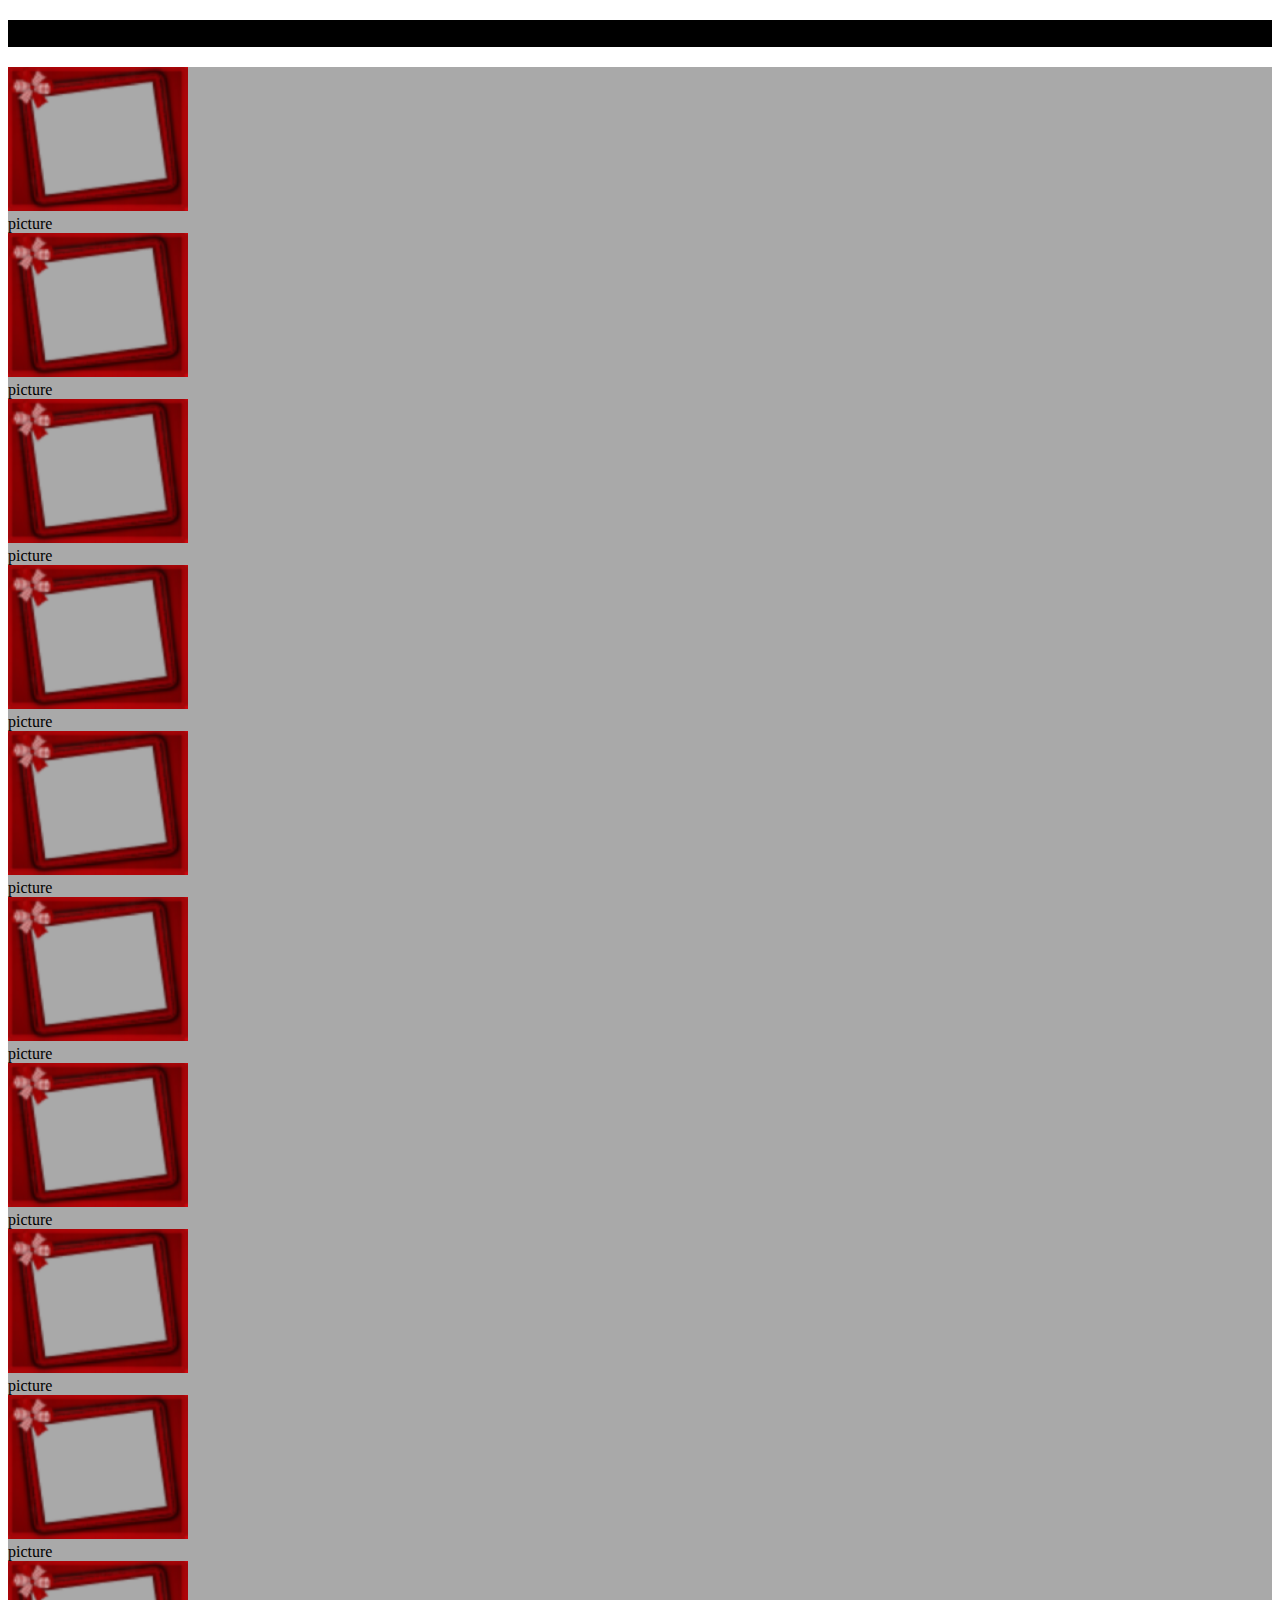
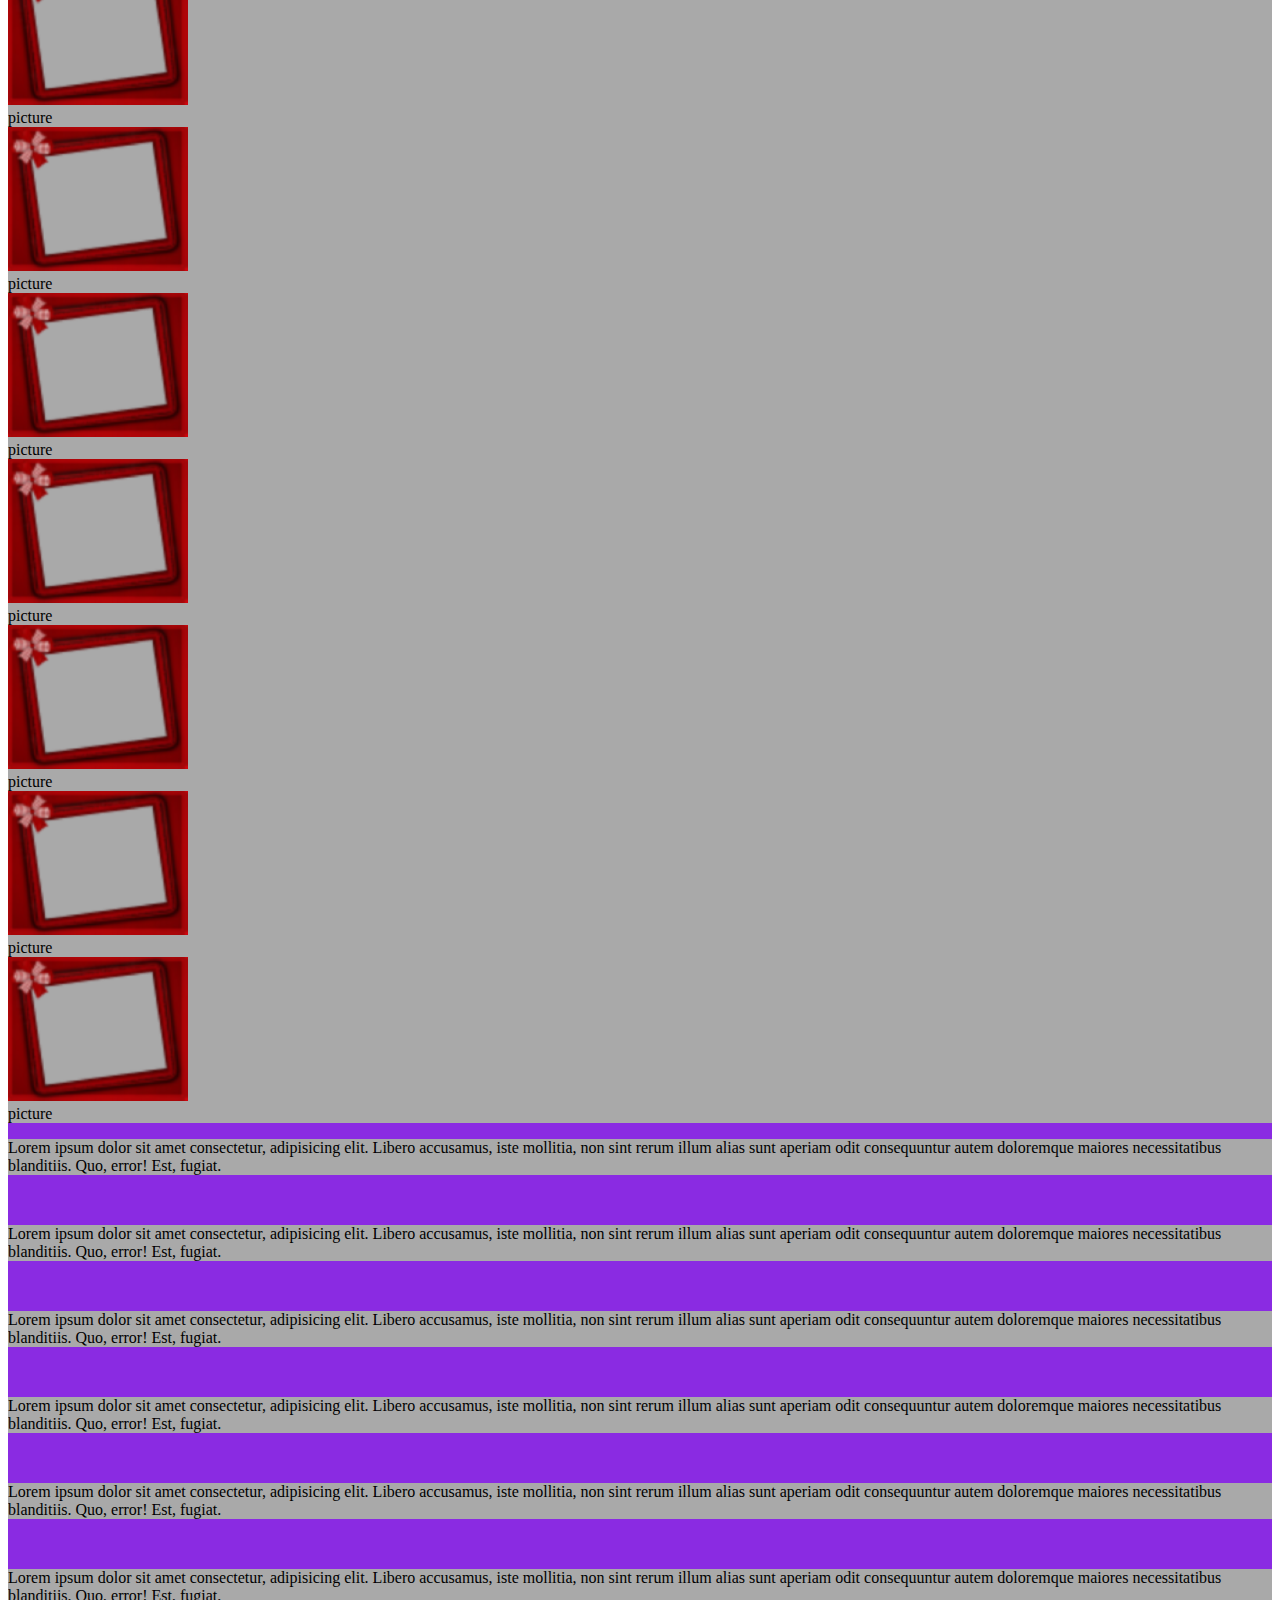
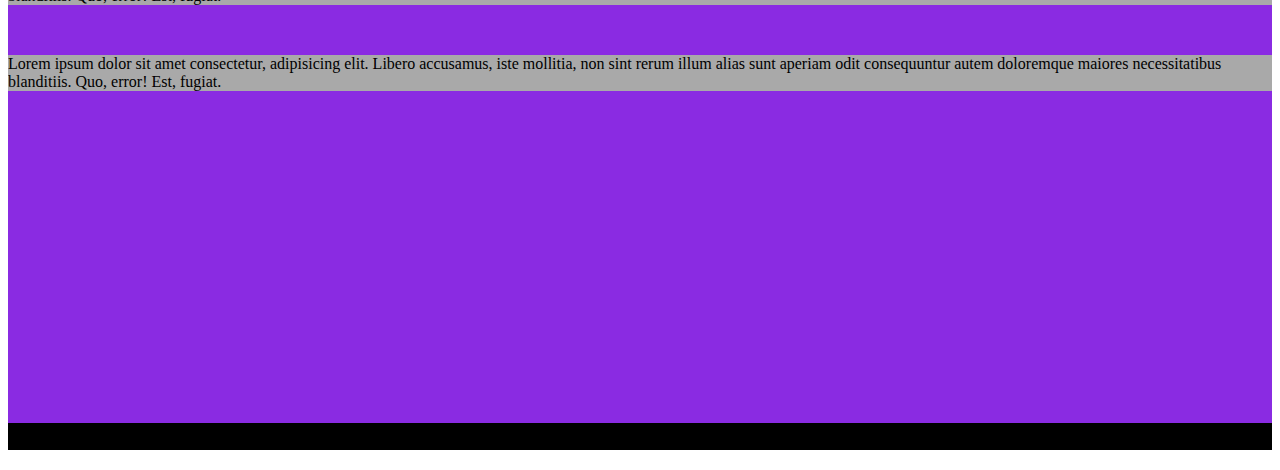
<file: bootstrap_work/index.html>
<!DOCTYPE html>
<html lang="en">

<head>
    <meta charset="UTF-8">
    <meta http-equiv="X-UA-Compatible" content="IE=edge">
    <meta name="viewport" content="width=device-width, initial-scale=1.0">
    <title>bootstrap</title>
    
    <link href="https://cdn.jsdelivr.net/npm/bootstrap@5.2.2/dist/css/bootstrap.min.css" rel="stylesheet"
        integrity="sha384-Zenh87qX5JnK2Jl0vWa8Ck2rdkQ2Bzep5IDxbcnCeuOxjzrPF/et3URy9Bv1WTRi" crossorigin="anonymous">
        <link rel="stylesheet" href="style.css">
</head>

<body>
    <!-- section header starts-->
    <header class="container-fluid bg-dark">
        <div class=" text-center text-white p-3">
            <h2>NAVBAR</h2>
        </div>
    </header>
    <!-- section header ends-->


    <!-- section main starts -->

    <div class="container-fluid bg-warning">
        <div class="row">
            <div class=" col-sm-12 col-md-9 text-center">
                <div class="container-fluid ">
                    <div class="row my-2 ">
                        <div class="col-sm-12 col-md-6 col-xl-3 bg-primary border py-2 rounded "> <img src="./image/image-1.png" alt=""><figcaption >picture</figcaption></div>
                        <div class="col-sm-12 col-md-6 col-xl-3 bg-danger border py-2 rounded "><img src="./image/image-1.png" alt=""><figcaption>picture</figcaption></div>
                        <div class="col-sm-12 col-md-6 col-xl-3 bg-success border py-2 rounded "><img src="./image/image-1.png" alt=""><figcaption>picture</figcaption></div>
                        <div class="col-sm-12 col-md-6 col-xl-3 bg-info border py-2 rounded "><img src="./image/image-1.png" alt=""><figcaption>picture</figcaption></div>
                    </div>
                    <div class="row my-4  ">
                        <div class="col-sm-12 col-md-6 col-xl-3 bg-primary border py-2 rounded "> <img src="./image/image-1.png" alt=""><figcaption >picture</figcaption></div>
                        <div class="col-sm-12 col-md-6 col-xl-3 bg-danger border py-2 rounded "><img src="./image/image-1.png" alt=""><figcaption>picture</figcaption></div>
                        <div class="col-sm-12 col-md-6 col-xl-3 bg-success border py-2 rounded "><img src="./image/image-1.png" alt=""><figcaption>picture</figcaption></div>
                        <div class="col-sm-12 col-md-6 col-xl-3 bg-info border py-2 rounded "><img src="./image/image-1.png" alt=""><figcaption>picture</figcaption></div>
                    </div>

                    <div class="row my-4">
                        <div class="col-sm-12 col-md-6 col-xl-3 bg-primary border py-2 rounded "> <img src="./image/image-1.png" alt=""><figcaption >picture</figcaption></div>
                        <div class="col-sm-12 col-md-6 col-xl-3 bg-danger border py-2 rounded "><img src="./image/image-1.png" alt=""><figcaption>picture</figcaption></div>
                        <div class="col-sm-12 col-md-6 col-xl-3 bg-success border py-2 rounded "><img src="./image/image-1.png" alt=""><figcaption>picture</figcaption></div>
                        <div class="col-sm-12 col-md-6 col-xl-3 bg-info border py-2 rounded "><img src="./image/image-1.png" alt=""><figcaption>picture</figcaption></div>
                    </div>

                    <div class="row my-4  ">
                        <div class="col-sm-12 col-md-6 col-xl-3 bg-primary border py-2 rounded "> <img src="./image/image-1.png" alt=""><figcaption >picture</figcaption></div>
                        <div class="col-sm-12 col-md-6 col-xl-3 bg-danger border py-2 rounded "><img src="./image/image-1.png" alt=""><figcaption>picture</figcaption></div>
                        <div class="col-sm-12 col-md-6 col-xl-3 bg-success border py-2 rounded "><img src="./image/image-1.png" alt=""><figcaption>picture</figcaption></div>
                        <div class="col-sm-12 col-md-6 col-xl-3 bg-info border py-2 rounded "><img src="./image/image-1.png" alt=""><figcaption>picture</figcaption></div>
                    </div>

                </div>



            </div>
            <div class=" col-sm-12 col-md-3  ">
                <div class="box p-2 " >
                   <p  class="border rounded  text-white"> 
                     Lorem ipsum dolor sit amet consectetur, adipisicing elit. Libero accusamus, iste mollitia, non sint rerum illum alias sunt aperiam odit consequuntur autem doloremque maiores necessitatibus blanditiis. Quo, error! Est, fugiat.</span>   
                   
                </p><br>
                <p class="border rounded  text-white"> 
                    Lorem ipsum dolor sit amet consectetur, adipisicing elit. Libero accusamus, iste mollitia, non sint rerum illum alias sunt aperiam odit consequuntur autem doloremque maiores necessitatibus blanditiis. Quo, error! Est, fugiat.
                    
                </p><br>
                <p class="border rounded  text-white"> 
                    Lorem ipsum dolor sit amet consectetur, adipisicing elit. Libero accusamus, iste mollitia, non sint rerum illum alias sunt aperiam odit consequuntur autem doloremque maiores necessitatibus blanditiis. Quo, error! Est, fugiat.
                   
                </p><br>
                <p class="border rounded  text-white"> 
                    Lorem ipsum dolor sit amet consectetur, adipisicing elit. Libero accusamus, iste mollitia, non sint rerum illum alias sunt aperiam odit consequuntur autem doloremque maiores necessitatibus blanditiis. Quo, error! Est, fugiat.
                   
                </p><br>
                <p class="border rounded  text-white"> 
                    Lorem ipsum dolor sit amet consectetur, adipisicing elit. Libero accusamus, iste mollitia, non sint rerum illum alias sunt aperiam odit consequuntur autem doloremque maiores necessitatibus blanditiis. Quo, error! Est, fugiat.
                   
                </p><br>
                <p class="border rounded text-white"> 
                    Lorem ipsum dolor sit amet consectetur, adipisicing elit. Libero accusamus, iste mollitia, non sint rerum illum alias sunt aperiam odit consequuntur autem doloremque maiores necessitatibus blanditiis. Quo, error! Est, fugiat.
                   
                </p><br>

                <p class="border rounded text-white"> 
                    Lorem ipsum dolor sit amet consectetur, adipisicing elit. Libero accusamus, iste mollitia, non sint rerum illum alias sunt aperiam odit consequuntur autem doloremque maiores necessitatibus blanditiis. Quo, error! Est, fugiat.
                   
                </p><br>
                   
                   
                   
                    
                </div>

                
            </div>
             <!-- section main ends -->
             <!-- section footer starts -->
            <footer class="container-fluid bg-dark">
                <div class=" text-center text-white p-3">
                    <h2>FOOTER</h2>
                </div>
            </footer>
            <!-- section footer ends -->
        </div>

    </div>































    <script src="https://cdn.jsdelivr.net/npm/@popperjs/core@2.11.6/dist/umd/popper.min.js"
        integrity="sha384-oBqDVmMz9ATKxIep9tiCxS/Z9fNfEXiDAYTujMAeBAsjFuCZSmKbSSUnQlmh/jp3"
        crossorigin="anonymous"></script>
    <script src="https://cdn.jsdelivr.net/npm/bootstrap@5.2.2/dist/js/bootstrap.min.js"
        integrity="sha384-IDwe1+LCz02ROU9k972gdyvl+AESN10+x7tBKgc9I5HFtuNz0wWnPclzo6p9vxnk"
        crossorigin="anonymous"></script>
</body>

</html>
</file>
<file: bootstrap_work/style.css>
.box{

    height: 880px;
    overflow: scroll;
 
} 

   .border{
  background: darkgrey !important;
  border-color: darkgray !important;
}  


 .container-fluid{
    background-color: blueviolet !important;
}    

.bg-dark{
  background-color: black !important;
}
</file>
